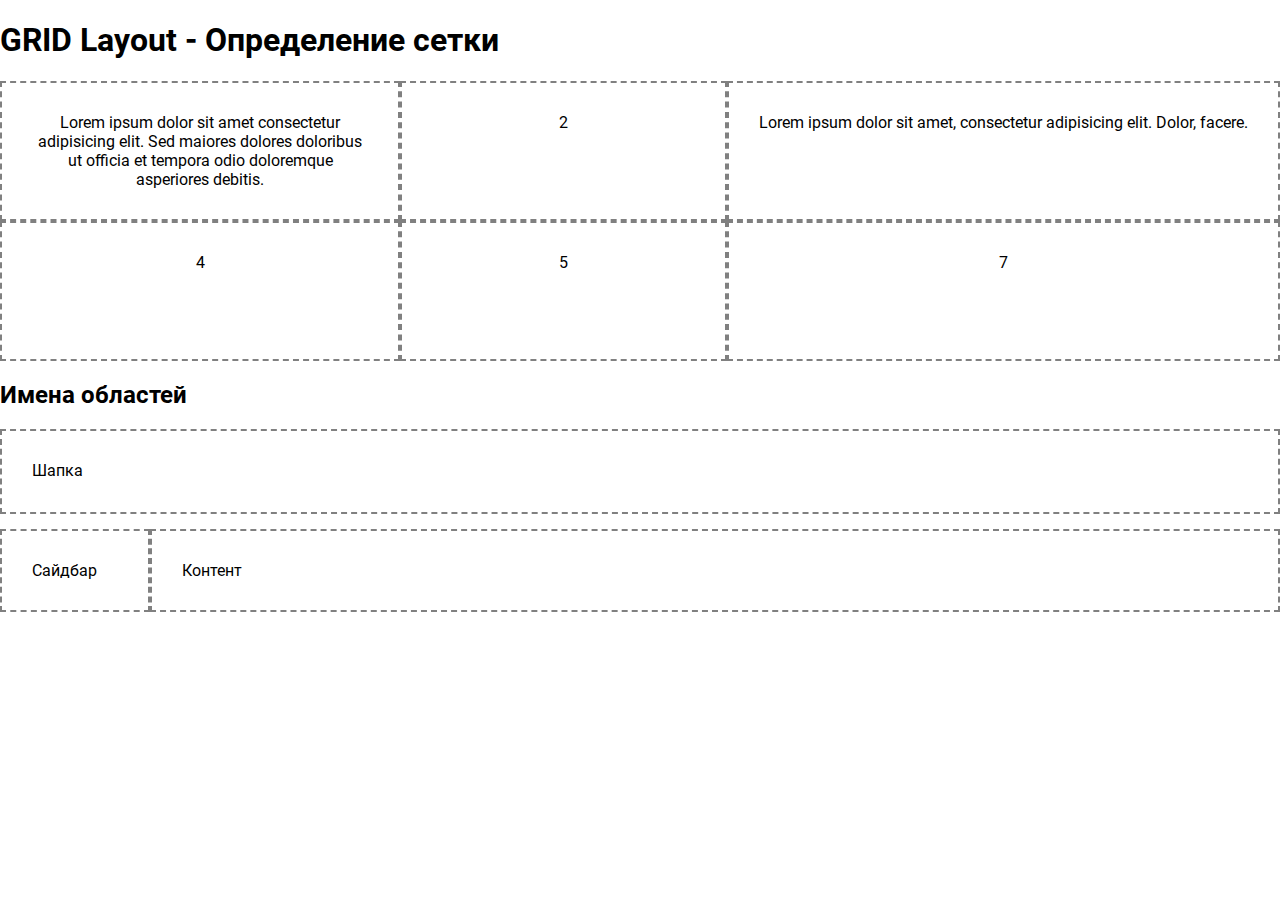
<file: index.html>
<!DOCTYPE html>
<html lang="en">
  <head>
  <meta charset="UTF-8" />
  <meta http-equiv="X-UA-Compatible" content="IE=edge" />
  <meta name="viewport" content="width=device-width, initial-scale=1.0" />
  <link rel="stylesheet" href="css/style.min.css" />
  <title>Главная</title>
</head>

  <body>
    <div class="wrapper"><div class="content">
  <h1>GRID Layout - Определение сетки</h1>
  <div class="grid">
    <div class="grid__body">
      <div class="grid__item">
        Lorem ipsum dolor sit amet consectetur adipisicing elit. Sed maiores dolores doloribus ut
        officia et tempora odio doloremque asperiores debitis.
      </div>
      <div class="grid__item">2</div>
      <div class="grid__item">
        Lorem ipsum dolor sit amet, consectetur adipisicing elit. Dolor, facere.
      </div>
      <div class="grid__item">4</div>
      <div class="grid__item">5</div>
      <div class="grid__item">7</div>
    </div>
  </div>
  <h2>Имена областей</h2>
  <div class="grid-wrapper">
    <header class="grid-header">Шапка</header>
    <aside class="grid-side">Сайдбар</aside>
    <main class="grid-content">Контент</main>
  </div>
</div>
</div>
    <script src="js/app.min.js"></script>
  </body>
</html>
</file>
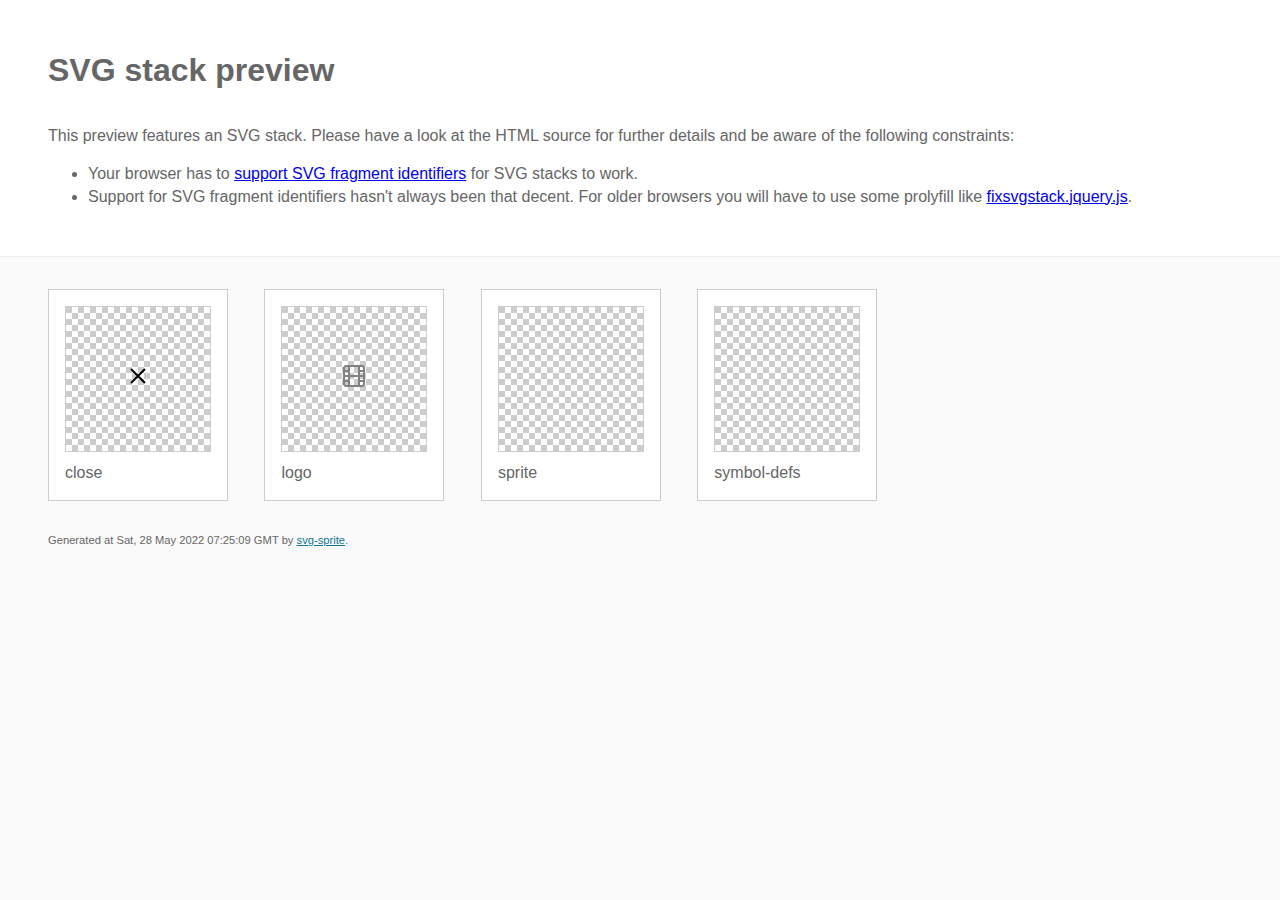
<file: img/stack/sprite.stack.html>
<!DOCTYPE html>
<html lang="en" xmlns="http://www.w3.org/1999/xhtml">
	<head>
		<meta charset="utf-8"/>
		<meta http-equiv="X-UA-Compatible" content="IE=Edge"/>
		<title>SVG stack preview | svg-sprite</title>
		<style>@charset "UTF-8";body{padding:0;margin:0;color:#666;background:#fafafa;font-family:Arial,Helvetica,sans-serif;font-size:1em;line-height:1.4}header{display:block;padding:3em 3em 2em 3em;background-color:#fff}header p{margin:2em 0 0 0}section{border-top:1px solid #eee;padding:2em 3em 0 3em}section ul{margin:0;padding:0}section li{display:inline;display:inline-block;background-color:#fff;position:relative;margin:0 2em 2em 0;vertical-align:top;border:1px solid #ccc;padding:1em 1em 3em 1em;cursor:default}.icon-box{margin:0;width:144px;height:144px;position:relative;background:#ccc url("[data-uri]") top left repeat;border:1px solid #ccc;display:table-cell;vertical-align:middle;text-align:center}.icon{display:inline;display:inline-block}h1{margin-top:0}h2{margin:0;padding:0;font-size:1em;font-weight:normal;white-space:nowrap;overflow:hidden;text-overflow:ellipsis;position:absolute;left:1em;right:1em;bottom:1em}footer{display:block;margin:0;padding:0 3em 3em 3em}footer p{margin:0;font-size:.7em}footer a{color:#0f7595;margin-left:0}</style>

<!--

Sprite shape dimensions
====================================================================================================
You will need to set the sprite shape dimensions via CSS when you use them as stack SVGs, otherwise
they would become a huge 100% in size. You may use the following dimension classes for doing so.
They might well be outsourced to an external stylesheet of course.

-->

<style type="text/css">
	.svg-close-dims { width: 30px; height: 30px; }
	.svg-logo-dims { width: 24px; height: 24px; }
	.svg-sprite-dims { width: 0px; height: 0px; }
	.svg-symbol-defs-dims { width: 0px; height: 0px; }
</style>

<!--
====================================================================================================
-->

	</head>
	<body>
		<header>
			<h1>SVG stack preview</h1>
			<p>This preview features an SVG stack. Please have a look at the HTML source for further details and be aware of the following constraints:</p>
			<ul>
				<li>Your browser has to <a href="http://caniuse.com/#feat=svg-fragment" target="_blank" rel="noopener noreferrer">support SVG fragment identifiers</a> for SVG stacks to work.</li>
				<li>Support for SVG fragment identifiers hasn't always been that decent. For older browsers you will have to use some prolyfill like <a href="https://github.com/preciousforever/SVG-Stacker/blob/master/fixsvgstack.jquery.js" target="_blank" rel="noopener noreferrer">fixsvgstack.jquery.js</a>.</li>
			</ul>
		</header>
		<section>

<!--

SVG stack
====================================================================================================
These SVG images make use of fragment identifiers (IDs) to reference certain portions of the
external sprite. By default, all shapes inside the sprite are hidden by CSS. The `:target` pseudo
selector is used to show the very shape that is referenced by the fragment identifier.

-->

			<ul>

				<li title="close">
					<div class="icon-box">

						<!-- close -->
						<img src="../icons/icons.svg#close" class="svg-close-dims" alt="close"/>

					</div>
					<h2>close</h2>
				</li>
				<li title="logo">
					<div class="icon-box">

						<!-- logo -->
						<img src="../icons/icons.svg#logo" class="svg-logo-dims" alt="logo"/>

					</div>
					<h2>logo</h2>
				</li>
				<li title="sprite">
					<div class="icon-box">

						<!-- sprite -->
						<img src="../icons/icons.svg#sprite" class="svg-sprite-dims" alt="sprite"/>

					</div>
					<h2>sprite</h2>
				</li>
				<li title="symbol-defs">
					<div class="icon-box">

						<!-- symbol-defs -->
						<img src="../icons/icons.svg#symbol-defs" class="svg-symbol-defs-dims" alt="symbol-defs"/>

					</div>
					<h2>symbol-defs</h2>
				</li>
			</ul>

<!--
====================================================================================================
-->

		</section>
		<footer>
			<p>Generated at Sat, 28 May 2022 07:25:09 GMT by <a href="https://github.com/svg-sprite/svg-sprite" target="_blank" rel="noopener noreferrer">svg-sprite</a>.</p>
		</footer>
	</body>
</html>
</file>
<file: css/style.min.css>
@font-face {
  font-family: Roboto;
  font-display: swap;
  src: url("../fonts/Roboto-Bold.woff2") format("woff2"), url("../fonts/Roboto-Bold.woff") format("woff");
  font-weight: 700;
  font-style: normal;
}
@font-face {
  font-family: Roboto;
  font-display: swap;
  src: url("../fonts/Roboto-Medium.woff2") format("woff2"), url("../fonts/Roboto-Medium.woff") format("woff");
  font-weight: 500;
  font-style: normal;
}
@font-face {
  font-family: Roboto;
  font-display: swap;
  src: url("../fonts/Roboto-Regular.woff2") format("woff2"), url("../fonts/Roboto-Regular.woff") format("woff");
  font-weight: 400;
  font-style: normal;
}
html,
body {
  font-family: "Roboto", sans-serif;
  margin: 0;
}

.grid__body {
  display: grid;
  grid-template-columns: fit-content(400px) 1fr auto;
  grid-template-rows: repeat(2, 1fr);
}

.grid__item {
  text-align: center;
  border: 2px dashed grey;
  padding: 30px;
}

.grid-wrapper {
  display: grid;
  grid-template-columns: 150px 1fr;
  grid-template-rows: 100px 1fr;
  grid-template-areas: "header header" "side content";
}

.grid-header {
  grid-area: header;
}

.grid-side {
  grid-area: side;
}

.grid-content {
  grid-area: content;
}

.grid-header,
.grid-side,
.grid-content {
  padding: 30px;
  border: 2px dashed gray;
  margin: 0 0 15px 0;
}
/*# sourceMappingURL=[data-uri] */
</file>
